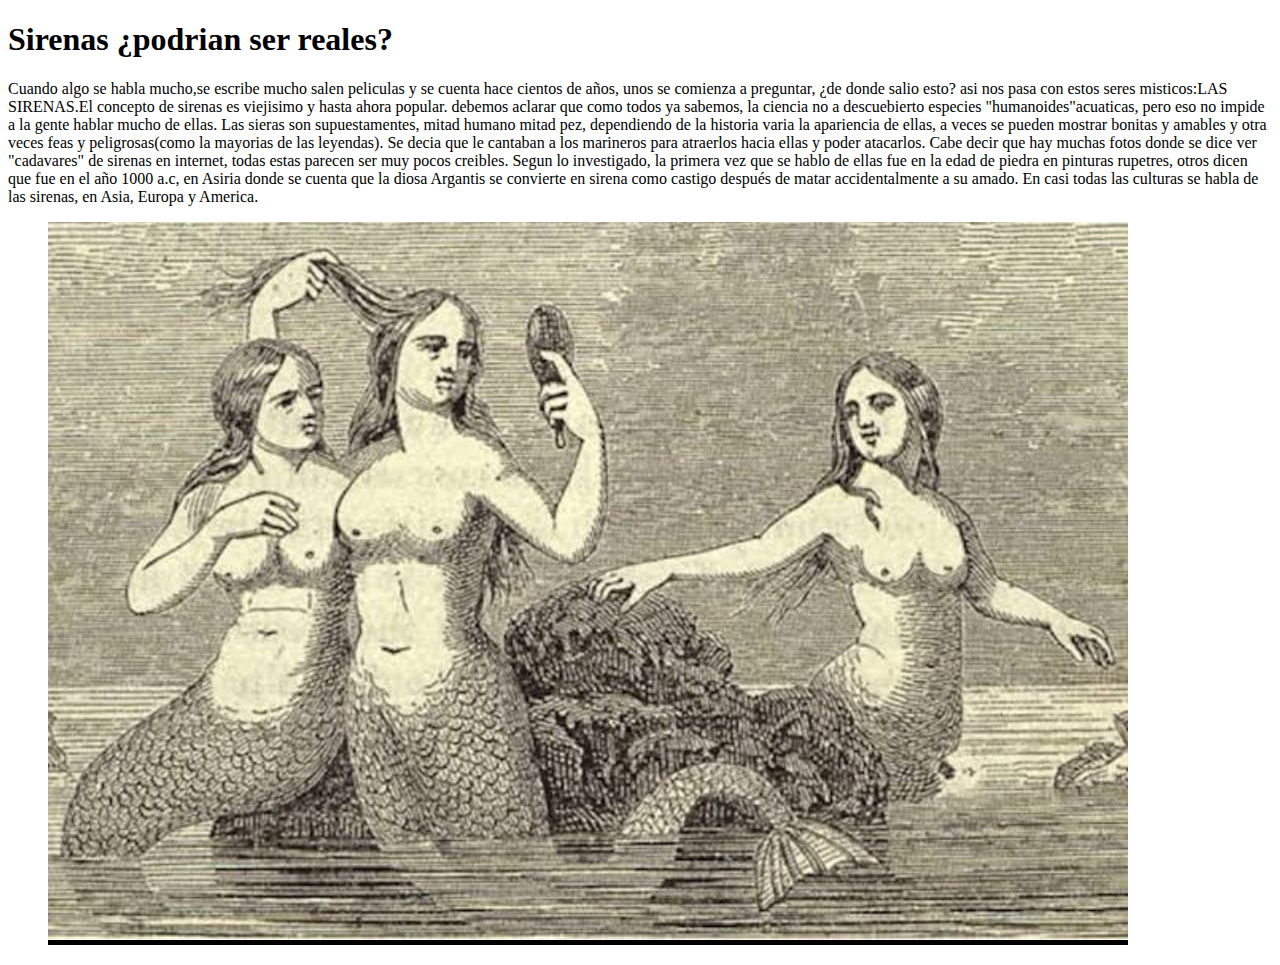
<file: HTML maria fernandez benja schiozzi/index.html>
<!DOCTYPE html>
<html lang="es">
<head>
    <meta charset="UTF-8">
    <meta http-equiv="X-UA-Compatible" content="IE=edge">
    <meta name="viewport" content="width=device-width, initial-scale=1.0">
    <title>María Fernandez y Benja Schiozzi</title>
</head>
<body>
    <h1>Sirenas ¿podrian ser reales? </h1>
    <p>Cuando algo se habla mucho,se escribe mucho salen peliculas y se cuenta hace cientos de años, unos se comienza a preguntar, ¿de donde salio esto? asi nos pasa con estos seres misticos:LAS SIRENAS.El concepto de sirenas es viejisimo y hasta ahora popular. debemos aclarar que como todos ya sabemos, la ciencia no a descuebierto especies "humanoides"acuaticas, pero eso no impide a la gente hablar mucho de ellas. Las sieras son supuestamentes, mitad humano mitad pez, dependiendo de la historia varia la apariencia de ellas, a veces se pueden mostrar bonitas y amables y otra veces feas y peligrosas(como la mayorias de las leyendas). Se decia que le cantaban a los marineros para atraerlos hacia ellas y poder atacarlos. Cabe decir que hay muchas fotos donde se dice ver "cadavares" de sirenas en internet, todas estas parecen ser muy pocos creibles. Segun lo investigado, la primera vez que se hablo de ellas fue en la edad de piedra en pinturas rupetres, otros dicen que fue en el año 1000 a.c, en Asiria donde se cuenta que la diosa Argantis se convierte en sirena como castigo después de matar accidentalmente a su amado. En casi todas las culturas se habla de las sirenas, en Asia, Europa y America.  </p>
    <figure>
        <img src="sirenas.jpg">
    </figure>
</body>
</html>
</file>
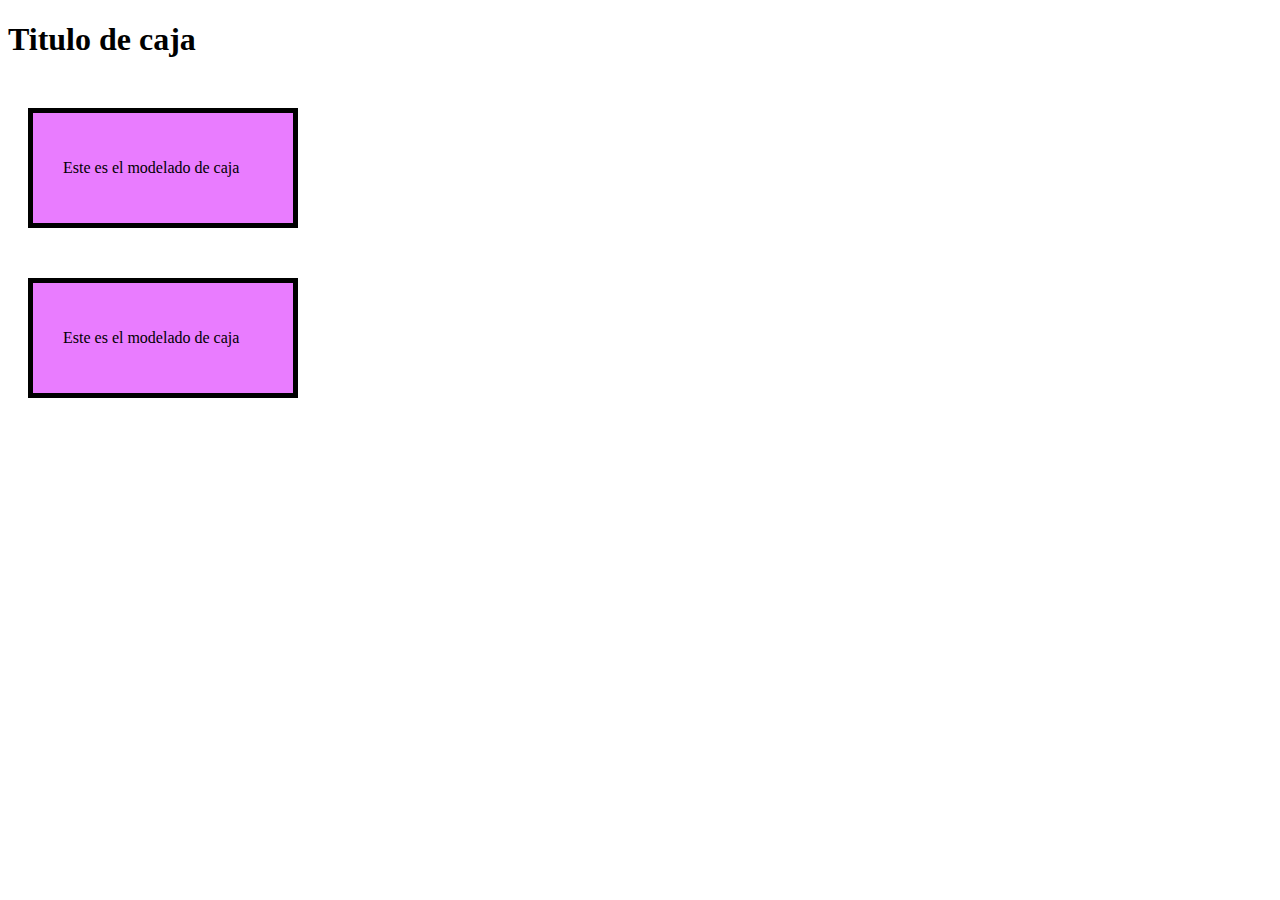
<file: HTML maria fernandez benja schiozzi/modelado de caja/index.html>
<!DOCTYPE html>
<html lang="en">
<head>
    <meta charset="UTF-8">
    <meta name="viewport" content="width=device-width, initial-scale=1.0">
    <meta http-equiv="X-UA-Compatible" content="ie=edge">
    <title>Document</title>
    <link rel="stylesheet" href="css/styles.css">
</head>
<body>
    <h1>Titulo de caja</h1>
    <div>

        <p>
            Este es el modelado de caja
        </p>
    </div>
    <div>
        <p>
            Este es el modelado de caja
        </p>
    </div>
</body>
</html>
</file>
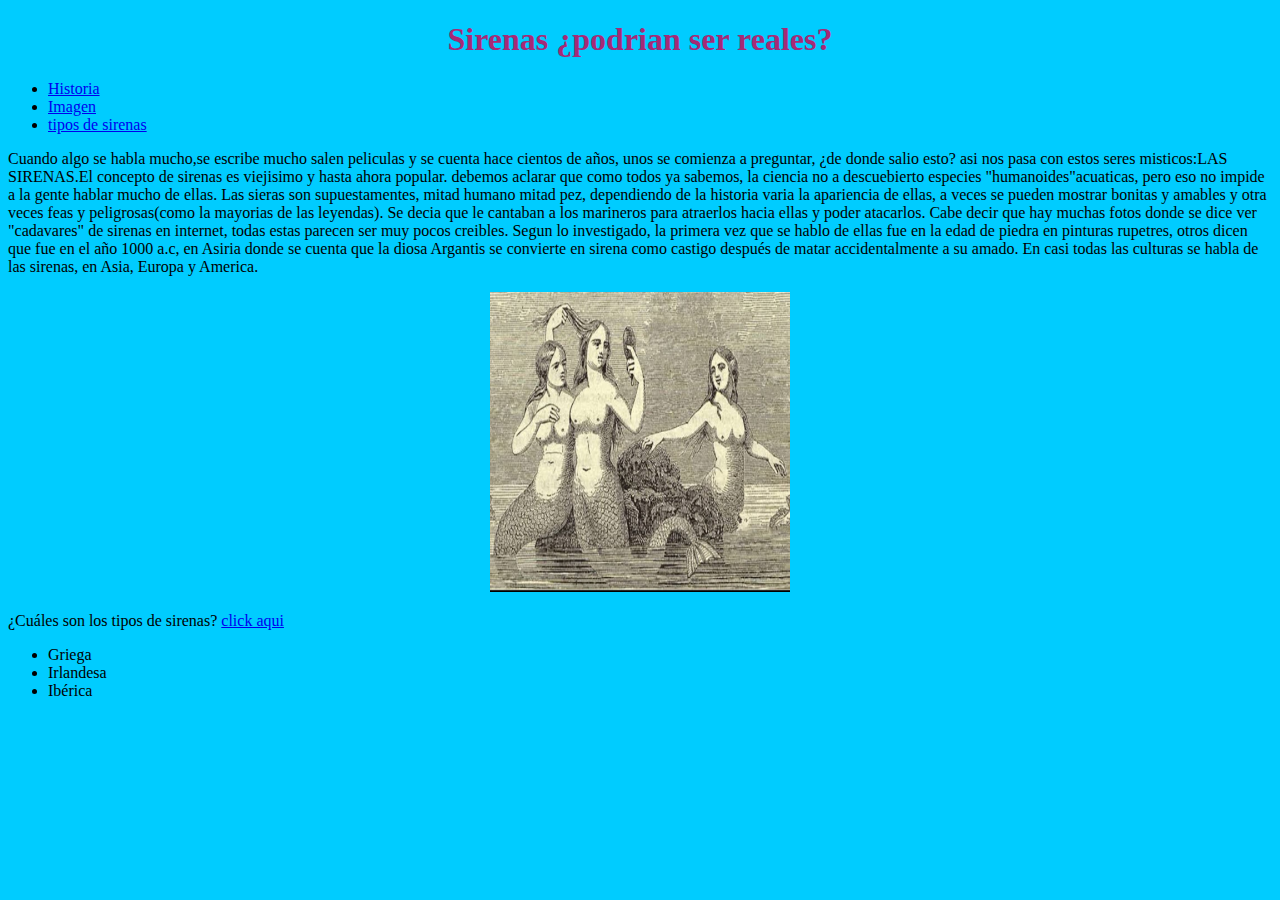
<file: HTML maria fernandez benja schiozzi/index_maria y bernja.html>
<!DOCTYPE html>
<html lang="es">
<head>
    <meta charset="UTF-8">
    <meta http-equiv="X-UA-Compatible" content="IE=edge">
    <meta name="viewport" content="width=device-width, initial-scale=1.0">
    <link rel = "stylesheet" href = "css.css">
    <title>María Fernandez y Benja Schiozzi</title>
</head>
<body>
    <header>
        
        <h1 class="titulos" >Sirenas ¿podrian ser reales? </h1>
        <ul>
            <li><a href="#historia">Historia</a></li>
            <li><a href="#imagen">Imagen</a></li>
            <li><a href="#tipos de sirenas">tipos de sirenas</a></li>
        </ul>
    </header>
    <p id="historia">Cuando algo se habla mucho,se escribe mucho salen peliculas y se cuenta hace cientos de años, unos se comienza a preguntar, ¿de donde salio esto? asi nos pasa con estos seres misticos:LAS SIRENAS.El concepto de sirenas es viejisimo y hasta ahora popular. debemos aclarar que como todos ya sabemos, la ciencia no a descuebierto especies "humanoides"acuaticas, pero eso no impide a la gente hablar mucho de ellas. Las sieras son supuestamentes, mitad humano mitad pez, dependiendo de la historia varia la apariencia de ellas, a veces se pueden mostrar bonitas y amables y otra veces feas y peligrosas(como la mayorias de las leyendas). Se decia que le cantaban a los marineros para atraerlos hacia ellas y poder atacarlos. Cabe decir que hay muchas fotos donde se dice ver "cadavares" de sirenas en internet, todas estas parecen ser muy pocos creibles. Segun lo investigado, la primera vez que se hablo de ellas fue en la edad de piedra en pinturas rupetres, otros dicen que fue en el año 1000 a.c, en Asiria donde se cuenta que la diosa Argantis se convierte en sirena como castigo después de matar accidentalmente a su amado. En casi todas las culturas se habla de las sirenas, en Asia, Europa y America.  </p>
    <figure>
        <p id="Imagen" style="text-align: center;">
            <img src="sirenas.jpg" width="300px" height="300px">
        </p> 
    </figure>
    <p id="tipos de sirenas">
        ¿Cuáles son los tipos de sirenas?
        <a href="https://www.ucm.es/data/cont/docs/621-2013-11-13-LasSirenas.pdf">click aqui</a>
    </p>
 <ul>
     <li> Griega</li>
     <li> Irlandesa</li>
     <li>Ibérica</li>
 </ul>
</body>
</html>
</file>
<file: HTML maria fernandez benja schiozzi/modelado de caja/css/styles.css>
div
{
    background-color: rgba(212, 0, 255, 0.514);
    width: 200px;
    margin: 50px 20px;
    padding: 30px;
    border: 5px solid black;
}
</file>
<file: HTML maria fernandez benja schiozzi/css.css>
body{
    background-color: rgb(0, 204, 255);
}

.titulos{
    text-align: center;
    color: rgb(165, 42, 118);
}
</file>
